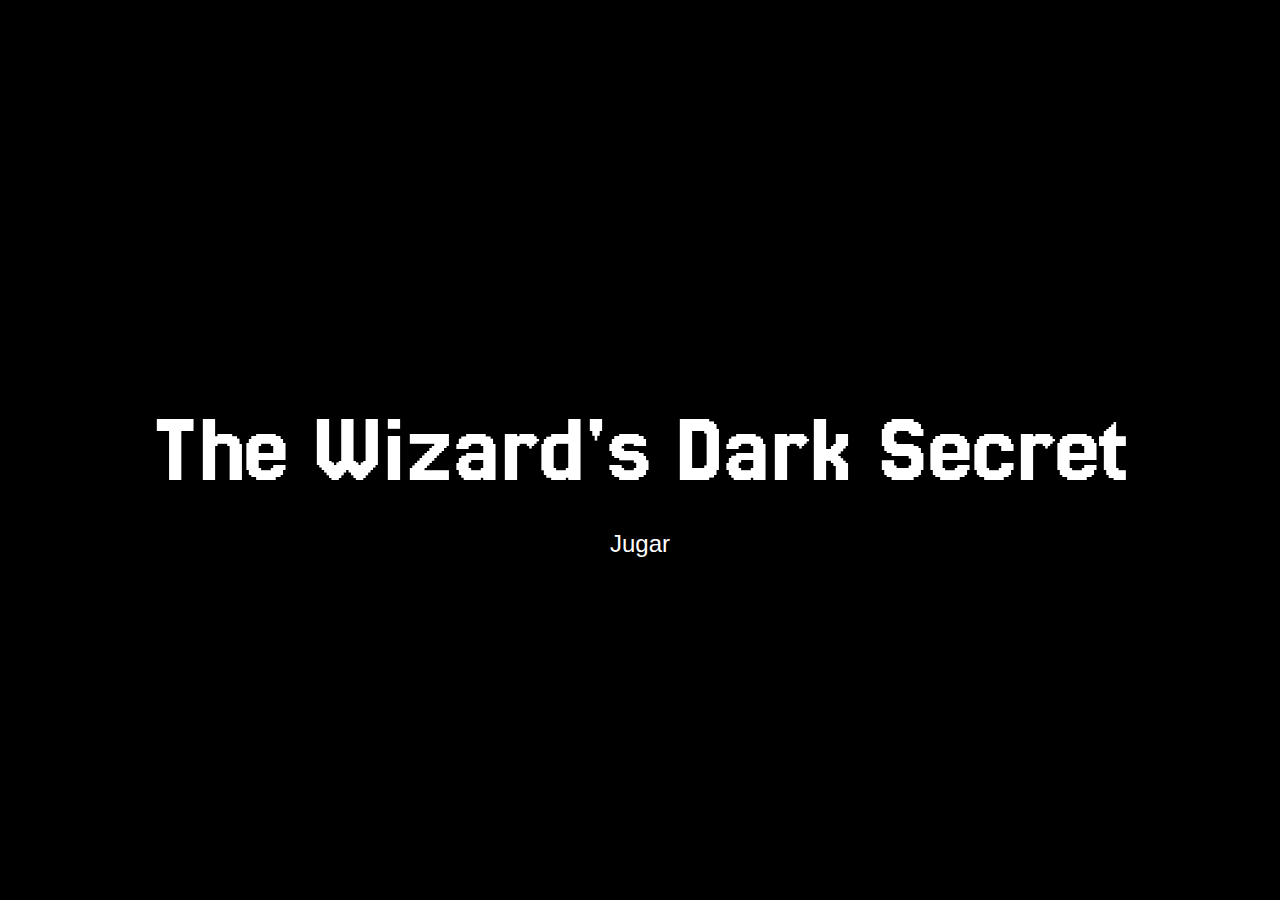
<file: index.html>
<!DOCTYPE html>
<html lang="es">
<head>
    <meta charset="UTF-8">
    <meta name="viewport" content="width=device-width, initial-scale=1.0">
    <title>Pantalla de Inicio del Juego</title>
    <link rel="stylesheet" href="css/styles.css">
</head>
<body>
    <div class="container">
        <h1 class="game-title">The Wizard's Dark Secret</h1>
        <button class="play-button" onclick="startGame()">Jugar</button>
    </div>

    <script src="js/script.js"></script>
</body>
</html>
</file>
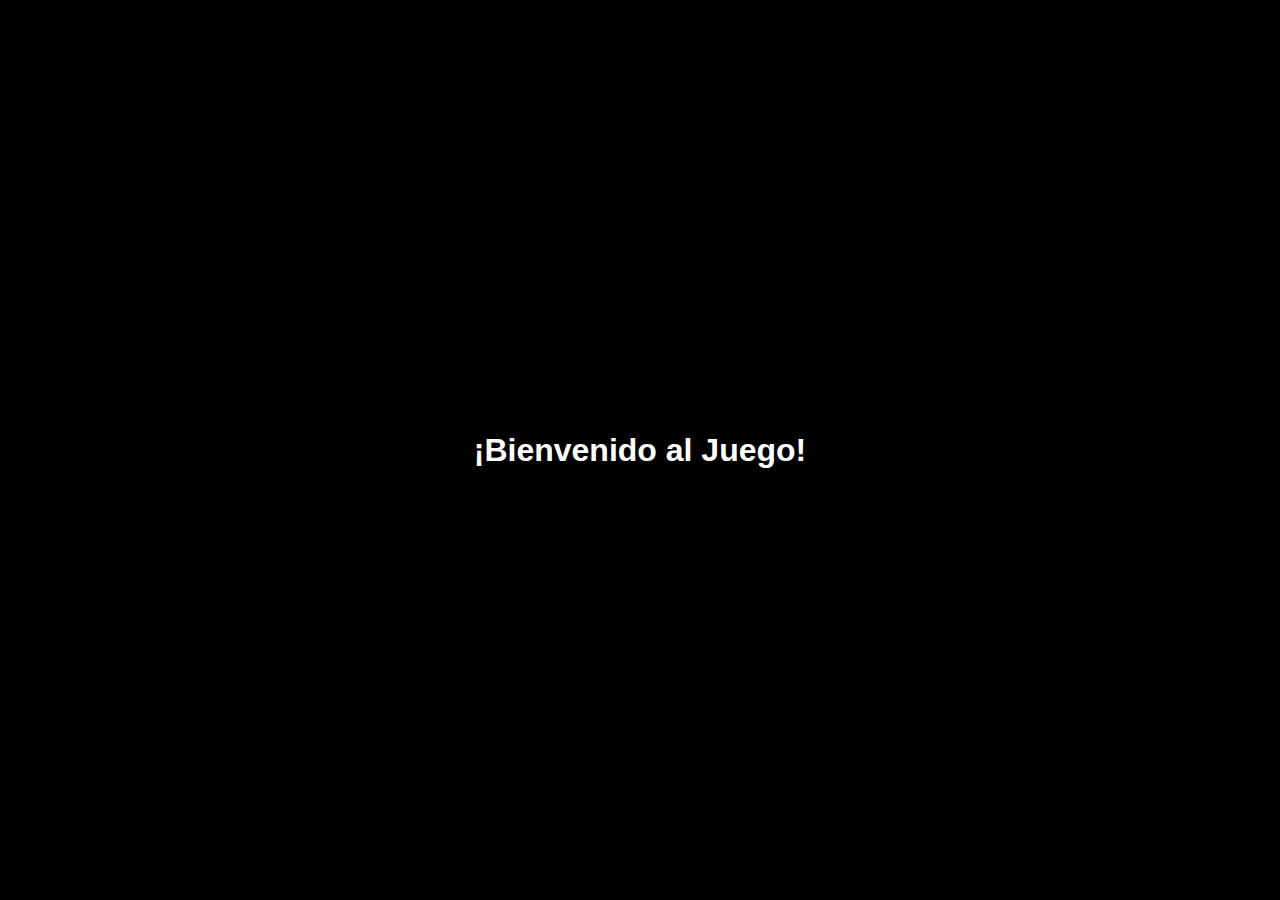
<file: lobby.html>
<!DOCTYPE html>
<html lang="es">
<head>
    <meta charset="UTF-8">
    <meta name="viewport" content="width=device-width, initial-scale=1.0">
    <title>Página del Juego</title>
    <link rel="stylesheet" href="css/styles.css">
</head>
<body>
    <div class="container">
        <h1>¡Bienvenido al Juego!</h1>
        <!-- Aquí puedes añadir la lógica y el contenido del juego -->
    </div>
</body>
</html>
</file>
<file: css/styles.css>
/* style.css */
@import url('https://fonts.googleapis.com/css2?family=Jersey+25&display=swap');

body {
    margin: 0;
    font-family: Arial, sans-serif;
    display: flex;
    justify-content: center;
    align-items: center;
    height: 100vh;
    background-color: #000000;
    color: white;
}

.container {
    display: flex;
    flex-direction: column;
    align-items: center;
    text-align: center;
    padding: 20px;
    border-radius: 10px;
}

.game-title {
    font-family: "Jersey 25", serif;
    font-weight: 400;
    font-style: normal;
    font-size: 100px;
    margin-bottom: 20px;
}

.play-button {
    font-size: 1.5em;
    padding: 10px 20px;
    background-color: #000000;
    color: #ffffff;
    border: none;
    border-radius: 5px;
    cursor: pointer;
    transition: background-color 0.85s ease-in-out;
}

.play-button:hover {
    background-color: #ffffff;
    color: #000000
}

@media (max-width: 768px) {
    .game-title {
        font-size: 2em;
    }

    .play-button {
        font-size: 1.2em;
    }
}

@media (max-width: 480px) {
    .game-title {
        font-size: 1.5em;
    }

    .play-button {
        font-size: 1em;
    }
}
</file>
